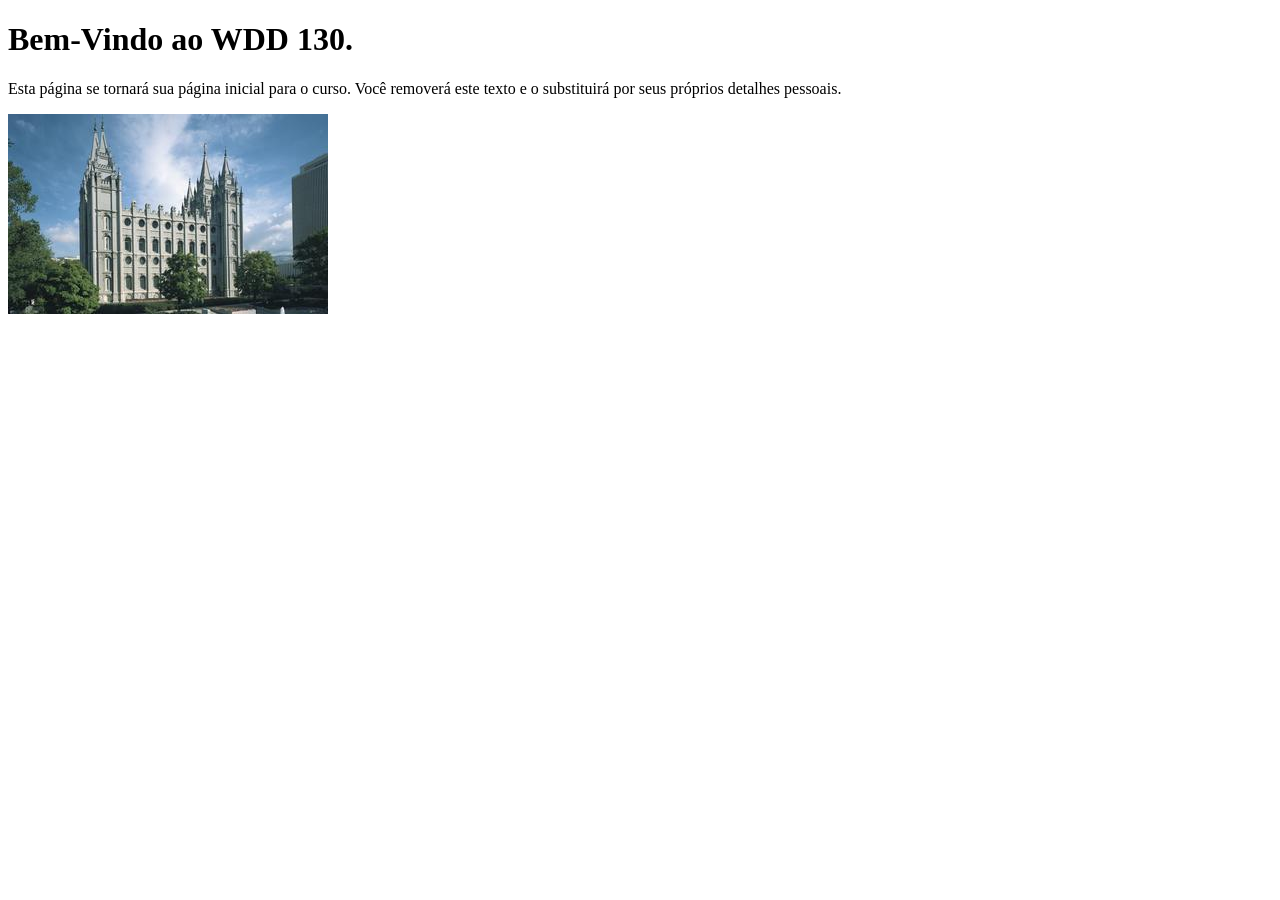
<file: index.html>
<!DOCTYPE html>
<html lang="pt-br">
<head>
    <meta charset="UTF-8">
    <meta name="viewport" content="width=device-width, initial-scale=1.0">
    <title>WDD 130 | Página Inicial</title>
</head>
<body>
    <h1>Bem-Vindo ao WDD 130.</h1>
    <p>Esta página se tornará sua página inicial para o curso. Você removerá este texto e o substituirá por seus próprios detalhes pessoais.</p>

    <img src="imagens/templo-lago-salgado.jpg" alt="O Templo de Lago Salgado.">
</body>
</html>
</file>
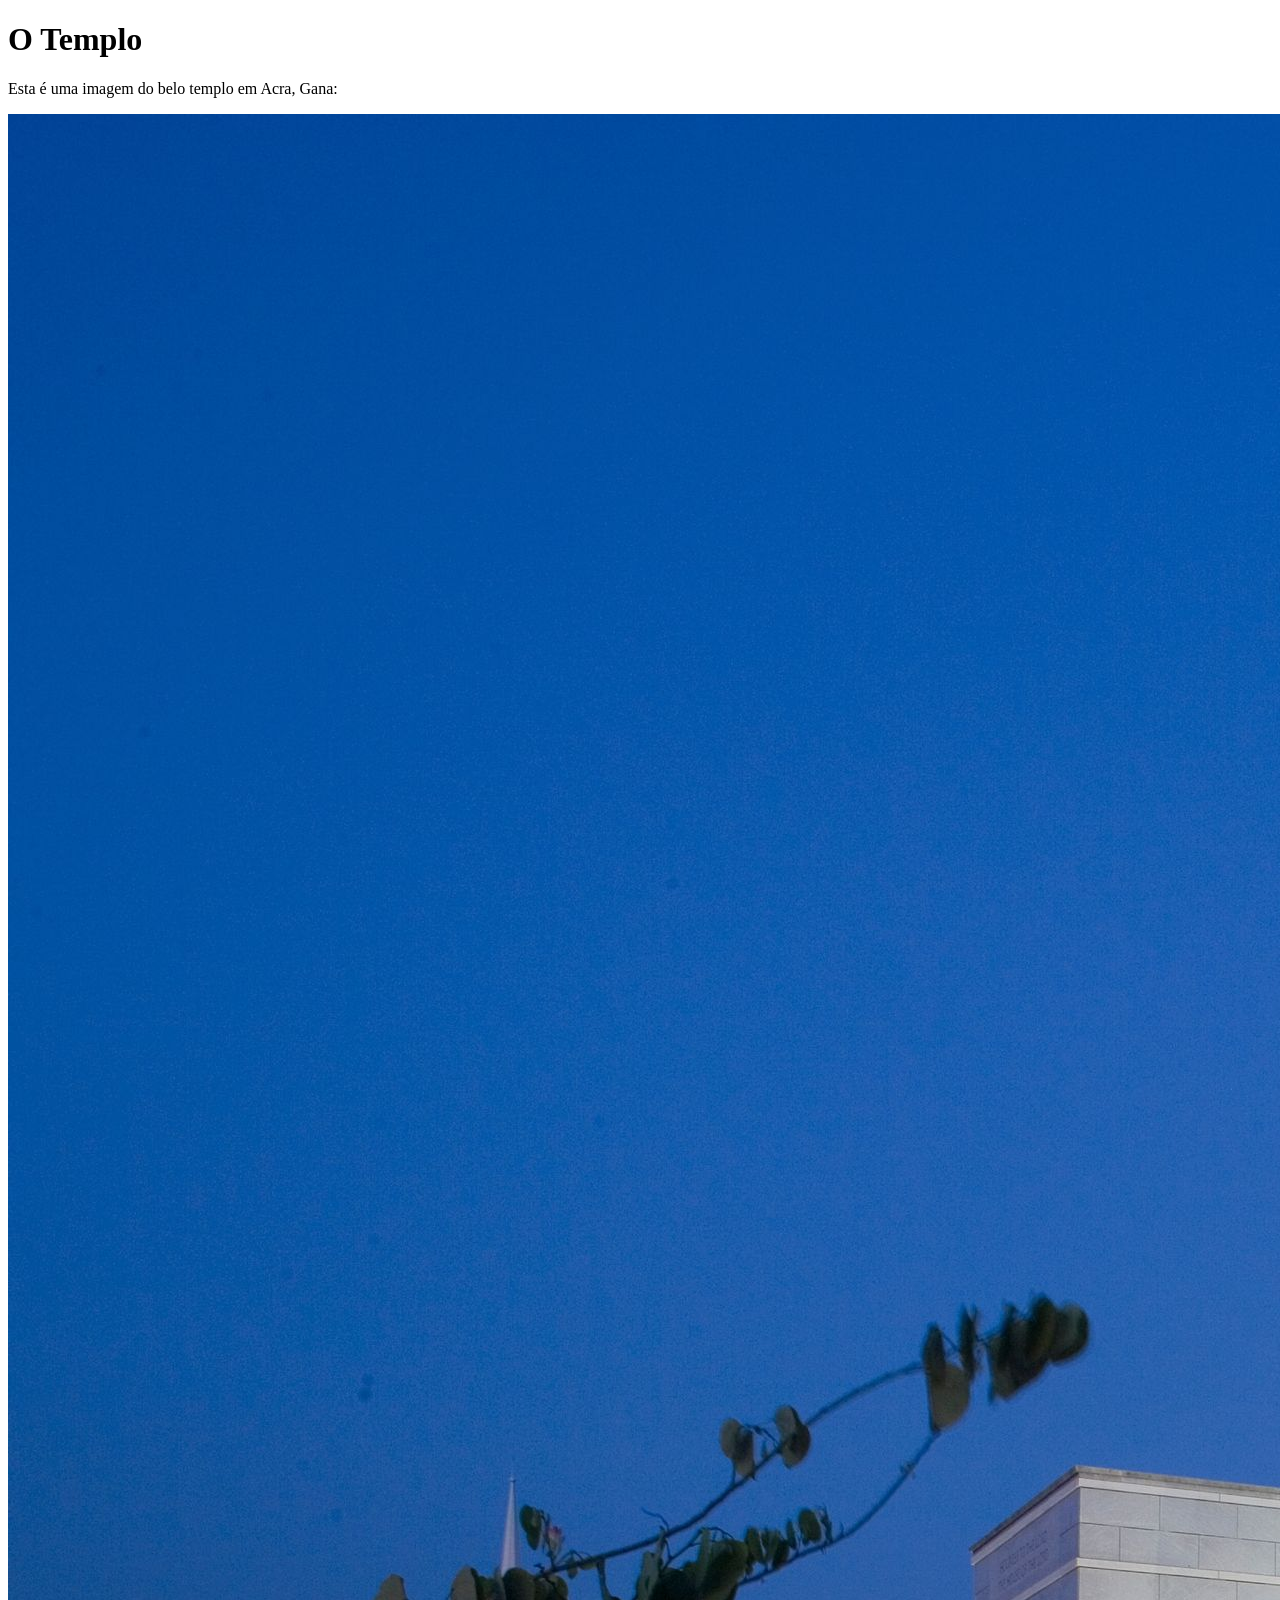
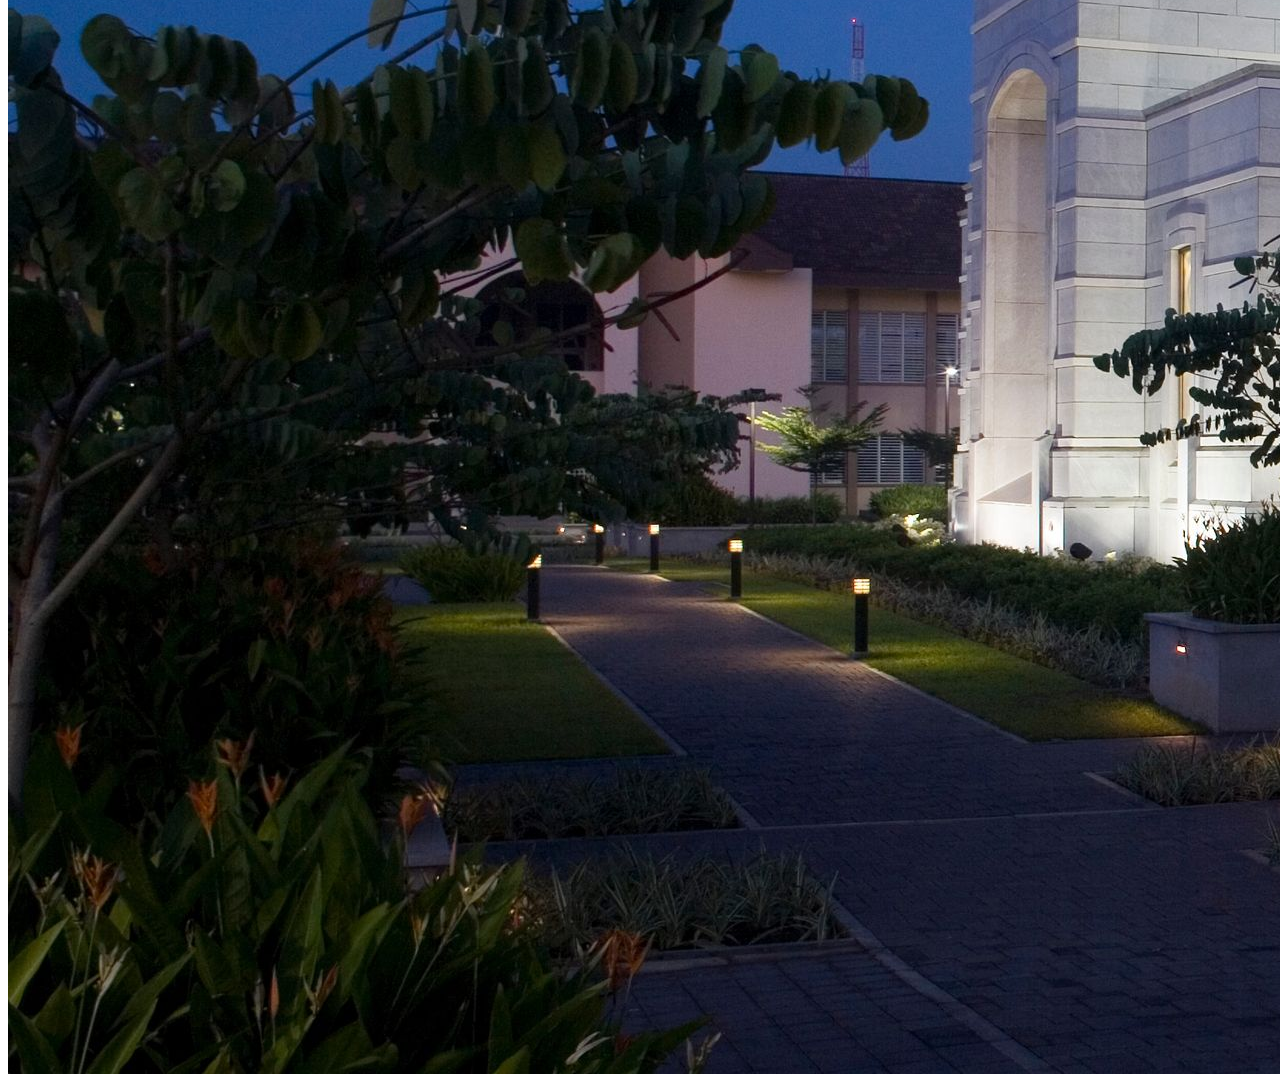
<file: semana01/imagens.html>
<!DOCTYPE html>
<html lang="pt-br">
<head>
    <meta charset="UTF-8">
    <meta name="viewport" content="width=device-width, initial-scale=1.0">
    <title>Imagem do Templo</title>
</head>
<body>
    <h1>O Templo</h1>
    <p>Esta é uma imagem do belo templo em Acra, Gana:</p>
    <img src="imagens/templo-largo.jpeg" alt="O Templo de Acra, Gana">
    
</body>
</html>
</file>
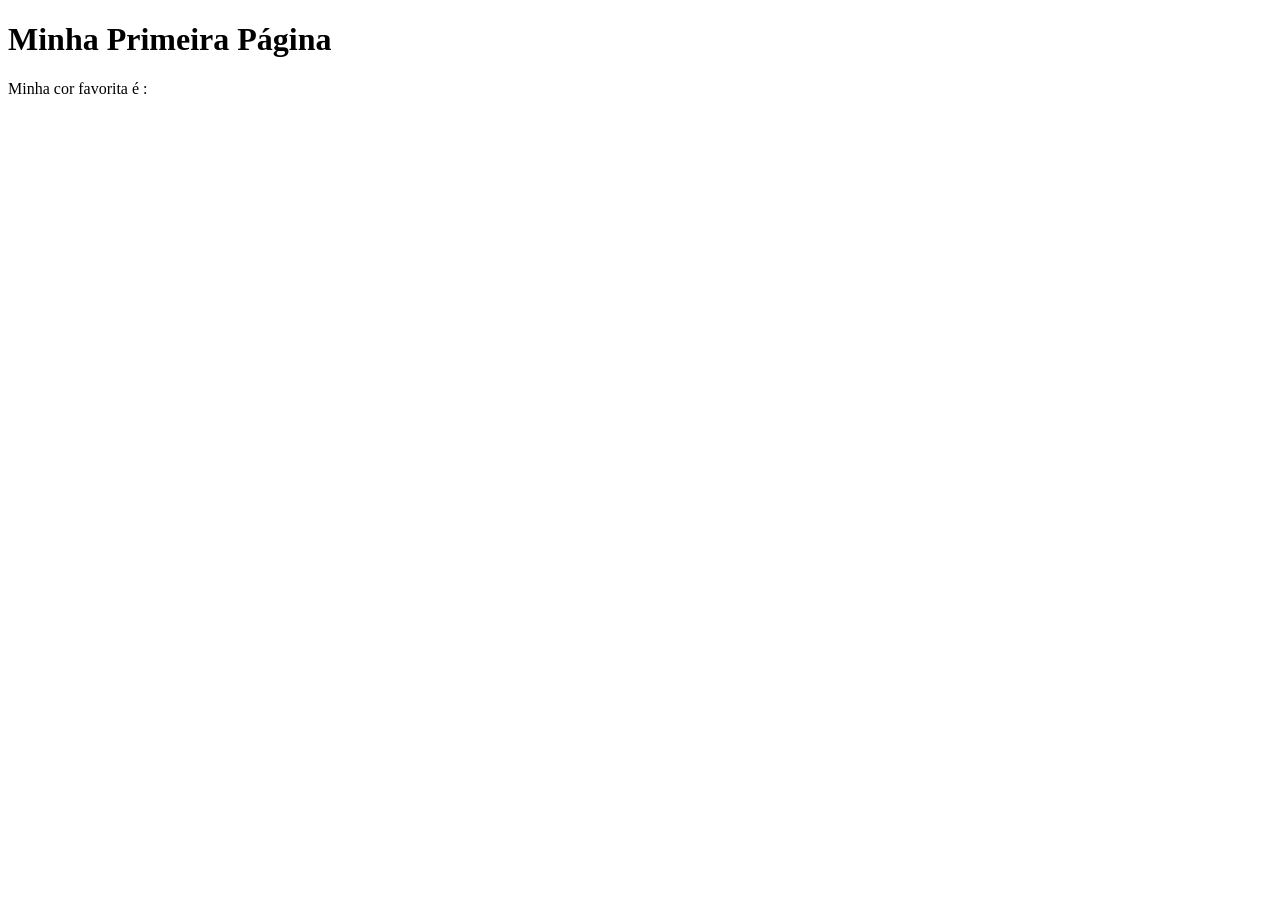
<file: semana01/primeira-pagina.html>
<!DOCTYPE html>
<html lang="pt-br">
<head>
    <meta charset="UTF-8">
    <meta name="viewport" content="width=device-width, initial-scale=1.0">
    <title>Minha Primeira Página</title>
</head>
<body>
    <h1>Minha Primeira Página</h1>
    <p>Minha cor favorita é : </p>
</body>
</html>
</file>
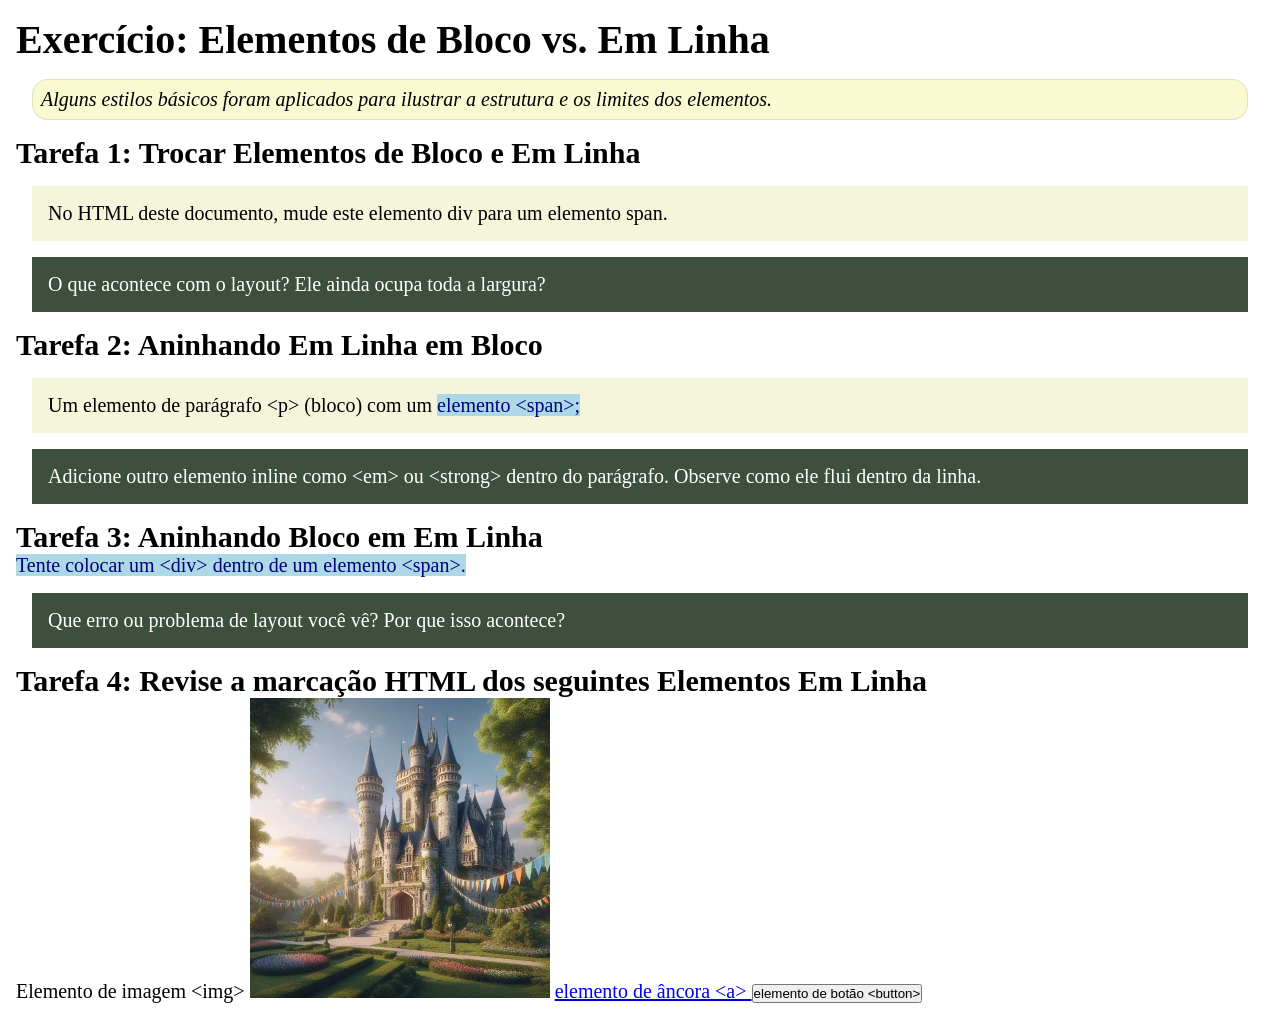
<file: semana02/bloco-vs-inline.html>
<!DOCTYPE html>
<html lang="pt-br">

<head>
    <meta charset="UTF-8">
    <meta name="viewport" content="width=device-width, initial-scale=1.0">
    <title>Exercício: Elementos de Bloco vs. Inline</title>
    <link rel="stylesheet" href="estilos/bloco-vs-inline.css">
</head>

<body>
    <main>
        <h1>Exercício: Elementos de Bloco vs. Em Linha</h1>
        <p class="note">Alguns estilos básicos foram aplicados para ilustrar a estrutura e os limites dos elementos.</p>

        <h2>Tarefa 1: Trocar Elementos de Bloco e Em Linha</h2>
        <div>No HTML deste documento, mude este elemento div para um elemento span.</div>

        <p class="question">O que acontece com o layout? Ele ainda ocupa toda a largura?</p>

        <h2>Tarefa 2: Aninhando Em Linha em Bloco</h2>
        <p>Um elemento de parágrafo &lt;p&gt; (bloco) com um <span>elemento &lt;span&gt;;</span></p>
        <p class="question">Adicione outro elemento inline como &lt;em&gt; ou &lt;strong&gt; dentro do parágrafo.
            Observe como ele flui dentro da linha.</p>

        <h2>Tarefa 3: Aninhando Bloco em Em Linha</h2>
        <span>Tente colocar um &lt;div&gt; dentro de um elemento &lt;span&gt;.</span>
        <p class="question">Que erro ou problema de layout você vê? Por que isso acontece?</p>


        <h2>Tarefa 4: Revise a marcação HTML dos seguintes Elementos Em Linha</h2>
        Elemento de imagem &lt;img&gt;
        <img src="imagens/castelo.webp" alt="imagem (imagens estão em linha)" width="300" height="300">
        <a href="https://churchofjesuschrist.org">elemento de âncora &lt;a&gt; </a>
        <button type="button">elemento de botão &lt;button&gt;</button>
    </main>
</body>

</html>
</file>
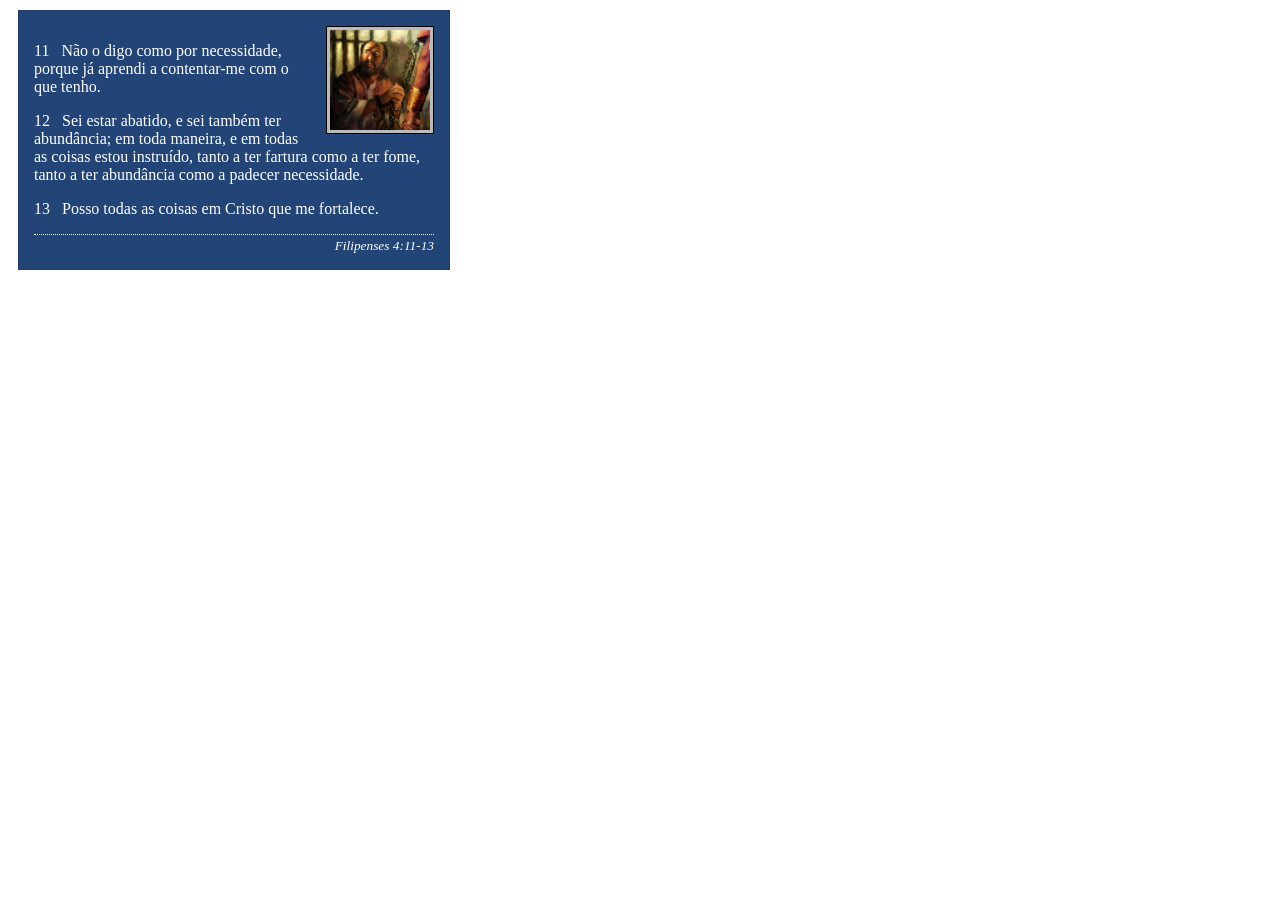
<file: semana02/box-model-solucao.html>
<!DOCTYPE html>
<html lang="pt-br">

<head>
    <meta charset="UTF-8">
    <meta name="viewport" content="width=device-width, initial-scale=1.0">
    <title>Atividade de Box Model</title>
    <link rel="stylesheet" href="estilos/box-model-solucao.css">
</head>

<body>
    <main>
        <div class="callout">
            <img src="imagens/apostolo-paulo-preso.webp" alt="Apóstolo Paulo - Preso em Roma" width="200" height="200">
            <blockquote>
                <p>11 &nbsp; Não o digo como por necessidade, porque já aprendi a contentar-me com o que tenho.</p>
                <p>12 &nbsp; Sei estar abatido, e sei também ter abundância; em toda maneira, e em todas as coisas estou
                    instruído, tanto a ter fartura como a ter fome, tanto a ter abundância como a padecer necessidade.
                </p>
                <p>13 &nbsp; Posso todas as coisas em Cristo que me fortalece.</p>
            </blockquote>
            <cite>Filipenses 4:11-13</cite>
        </div>
    </main>
</body>

</html>
</file>
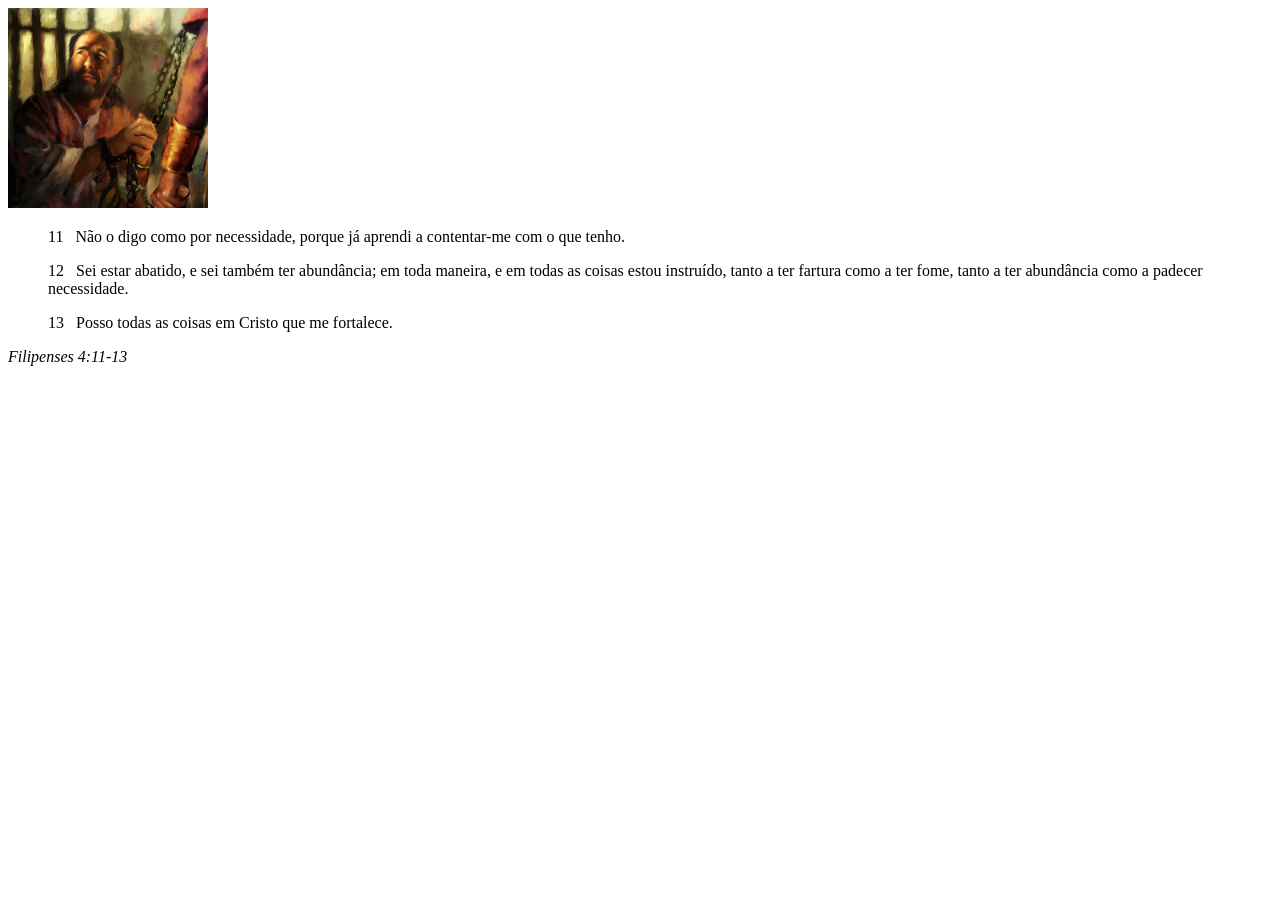
<file: semana02/box-model.html>
<!DOCTYPE html>
<html lang="pt-br">
<head>
    <meta charset="UTF-8">
    <meta name="viewport" content="width=device-width, initial-scale=1.0">
    <title>Atividade de Box Model</title>
</head>
<body>
    <main>
        <div class="callout">
            <img src="imagens/apostolo-paulo-preso.webp" alt="Apóstolo Paulo - Preso em Roma" width="200" height="200">
            <blockquote>
                <p>11 &nbsp; Não o digo como por necessidade, porque já aprendi a contentar-me com o que tenho.</p>
                <p>12 &nbsp; Sei estar abatido, e sei também ter abundância; em toda maneira, e em todas as coisas estou instruído, tanto a ter fartura como a ter fome, tanto a ter abundância como a padecer necessidade.</p>
                <p>13 &nbsp; Posso todas as coisas em Cristo que me fortalece.</p>
            </blockquote>
            <cite>Filipenses 4:11-13</cite>
        </div>
    </main>
</body>
</html>
</file>
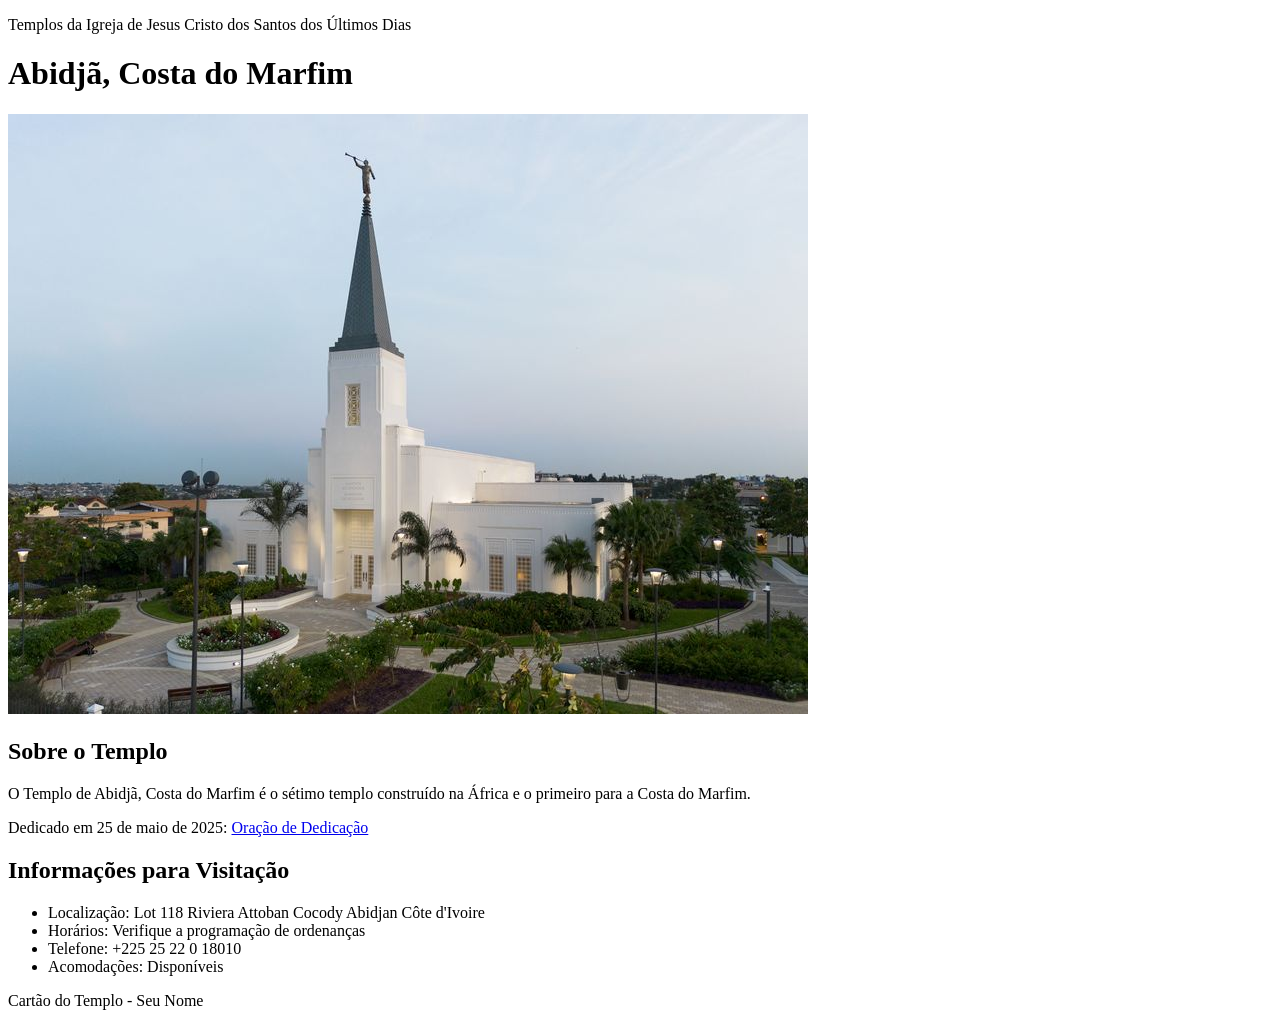
<file: semana02/templo.html>
<!DOCTYPE html>
<html lang="pt-br">

<head>
    <meta charset="UTF-8">
    <meta name="viewport" content="width=device-width, initial-scale=1.0">
    <title>Cartão do Templo - Abidjã, Costa do Marfim</title>
</head>

<body>
    <header>
        <p>Templos da Igreja de Jesus Cristo dos Santos dos Últimos Dias</p>
    </header>
    <main>
        <h1>Abidjã, Costa do Marfim</h1>
        <picture>
            <img src="imagens/abidja-costa-do-marfim.jpeg" alt="Templo de Abidjã, Costa do Marfim">
        </picture>
        <section>
            <h2>Sobre o Templo</h2>
            <p>O Templo de Abidjã, Costa do Marfim é o sétimo templo construído na África e o primeiro para a Costa do Marfim.</p>
            <p>Dedicado em 25 de maio de 2025: <a
                    href="https://www.churchofjesuschrist.org/temples/dedicatory-prayer/abidjan-ivory-coast-temple/2025-05-25?lang=eng"
                    target="_blank" rel="noopener noreferrer">Oração de Dedicação</a></p>
        </section>
        <section>
            <h2>Informações para Visitação</h2>
            <ul>
                <li>Localização: Lot 118 Riviera Attoban Cocody Abidjan Côte d'Ivoire</li>
                <li>Horários: Verifique a programação de ordenanças</li>
                <li>Telefone: +225 25 22 0 18010</li>
                <li>Acomodações: Disponíveis</li>
            </ul>
        </section>
    </main>
    <footer>
        <p>Cartão do Templo - Seu Nome</p>
    </footer>
</body>

</html>
</file>
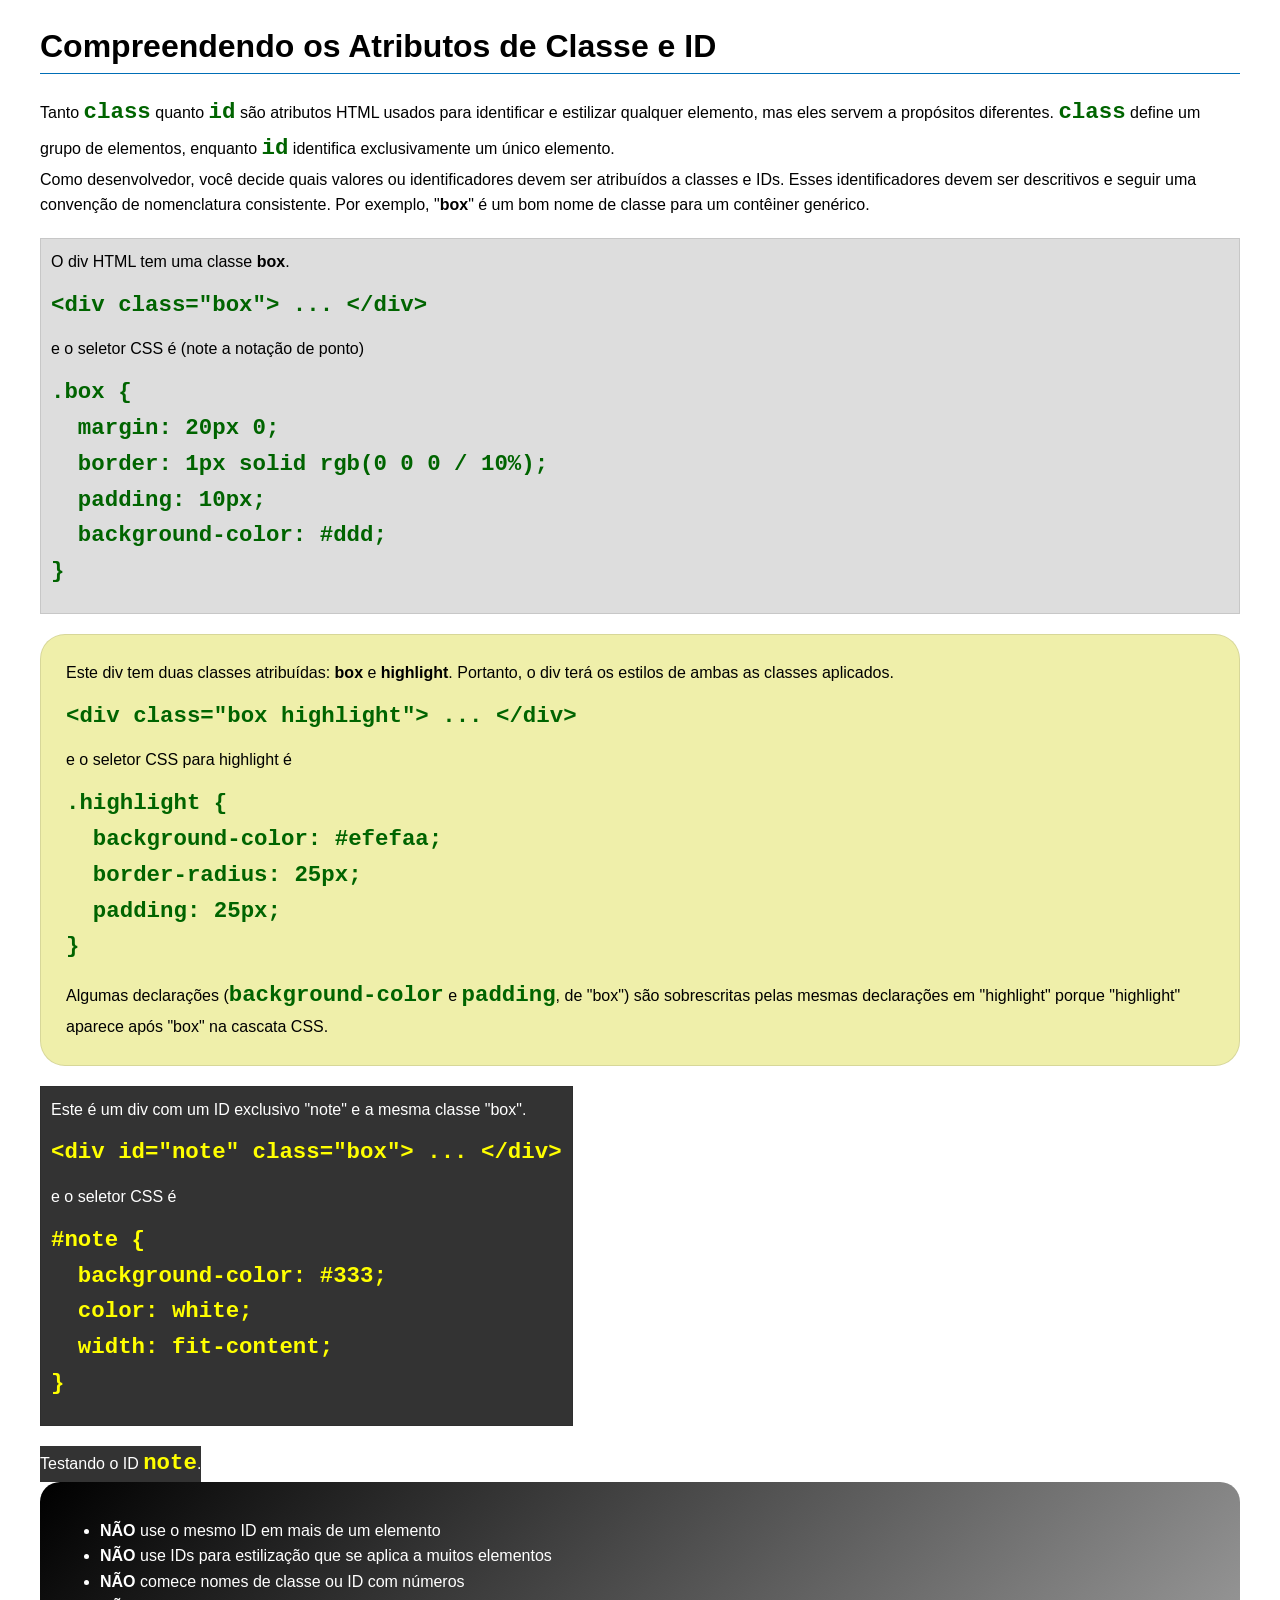
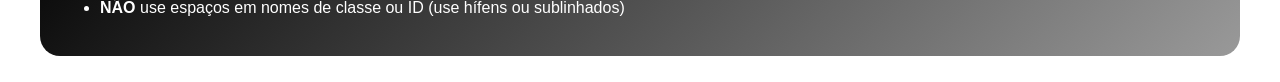
<file: semana03/classe-e-id.html>
<!DOCTYPE html>
<html lang="pt-br">

<head>
    <meta charset="UTF-8">
    <meta name="viewport" content="width=device-width, initial-scale=1.0">
    <title>Atributos de Classe vs ID</title>
    <link rel="stylesheet" href="estilos/classe-e-id.css">
</head>

<body>
    <h1>Compreendendo os Atributos de Classe e ID</h1>
    <p>Tanto <code>class</code> quanto <code>id</code> são atributos HTML usados para identificar e estilizar qualquer
        elemento, mas eles servem a propósitos diferentes. <code>class</code> define um grupo de elementos, enquanto
        <code>id</code> identifica exclusivamente um único elemento.
    </p>
    <p>Como desenvolvedor, você decide quais valores ou identificadores devem ser atribuídos a classes e IDs. Esses
        identificadores devem ser descritivos e seguir uma convenção de nomenclatura consistente. Por exemplo,
        "<strong>box</strong>" é um bom nome de classe para um contêiner genérico.</p>
    <div class="box">
        <p>O div HTML tem uma classe <strong>box</strong>.</p>
        <pre><code class="html">&lt;div class="box"&gt; ... &lt;/div&gt;</code></pre>
        e o seletor CSS é (note a notação de ponto)
        <pre><code class="css">.box {
  margin: 20px 0;
  border: 1px solid rgb(0 0 0 / 10%);
  padding: 10px;
  background-color: #ddd; 
}</code></pre>
    </div>

    <div class="box highlight">
        <p>Este div tem duas classes atribuídas: <strong>box</strong> e <strong>highlight</strong>. Portanto, o div terá
            os estilos de ambas as classes aplicados.</p>
        <pre><code class="html">&lt;div class="box highlight"&gt; ... &lt;/div&gt;</code></pre>
        e o seletor CSS para highlight é
        <pre><code class="css">.highlight {
  background-color: #efefaa;
  border-radius: 25px;
  padding: 25px;
}</code></pre>
        <p>Algumas declarações (<code>background-color</code> e <code>padding</code>, de "box") são sobrescritas pelas
            mesmas declarações em "highlight" porque "highlight" aparece após "box" na cascata CSS.</p>
    </div>

    <div id="note" class="box">
        <p>Este é um div com um ID exclusivo "note" e a mesma classe "box".</p>
        <pre><code class="html">&lt;div id="note" class="box"&gt; ... &lt;/div&gt;</code></pre>
        e o seletor CSS é
        <pre><code class="css">#note {
  background-color: #333;
  color: white;
  width: fit-content;
}</code></pre>
    </div>

    <div id="note">
        <p>Testando o ID <code>note</code>.</p>
    </div>

    <section id="melhor-pratica">
        <ul>
            <li><strong>NÃO</strong> use o mesmo ID em mais de um elemento</li>
            <li><strong>NÃO</strong> use IDs para estilização que se aplica a muitos elementos</li>
            <li><strong>NÃO</strong> comece nomes de classe ou ID com números</li>
            <li><strong>NÃO</strong> use espaços em nomes de classe ou ID (use hífens ou sublinhados)</li>
        </ul>
    </section>

    <br>

</body>

</html>
</file>
<file: semana02/estilos/bloco-vs-inline.css>
* {
    margin: 0;
    padding: 0;
}

body {
    font-size: 20px;
    margin: 1rem;
}

p,
div {
    background-color: beige;
    margin: 1rem;
    padding: 1rem;
}

span {
    color: navy;
    background-color: lightblue;
}

code {
    margin: 0;
    padding: 0;
    color: green;
    font-size: 1.2rem;
}

.note {
    font-style: italic;
    background-color: lightgoldenrodyellow;
    border-radius: 1rem;
    border: 1px solid rgb(0 0 0 / 10%);
    margin: 1rem;
    padding: .5rem;
}

.question {
    background-color: #3d503d;
    color: #fff;
}
</file>
<file: semana02/estilos/box-model-solucao.css>
.callout {
    max-width: 400px;
    margin: 10px;
    border: 1px solid rgba(0, 0, 0, .1);
    padding: 15px;
    background-color: #247;
    color: #fff;
}

.callout img {
    float: right;
    margin: 0 0 10px 15px;
    border: 1px solid #000;
    padding: 3px;
    background-color: #bbb;
    width: 100px;
    height: auto;

}

blockquote {
    margin: 0;
}

cite {
    display: block;
    border-top: 1px dotted #fff;
    padding-top: 3px;
    text-align: right;
    font-size: smaller;
}
</file>
<file: semana03/estilos/classe-e-id.css>
body {
    font-family: Arial, sans-serif;
    line-height: 1.6;
    margin: 0;
    padding: 0 40px;
}

h1 {
    border-bottom: 1px solid rgb(0 110 182);
    padding-bottom: 0;
}



p {
    margin: 0;
}

code {
    color: darkgreen;
    font-weight: 700;
    font-size: 1.4rem;
}

/* Class exemplos - podem ser reutilizados */

.box {
    margin: 20px 0;
    border: 1px solid rgb(0 0 0 / 10%);
    padding: 10px;
    background-color: #ddd; /* essa é a abreviação para #dddddd */
}

.highlight {
    background-color: #efefaa;
    border-radius: 25px;
    padding: 25px;
}

/* ID exemplos - devem ser únicos */

#note {
    background-color: #333;
    color: white;
    width: fit-content;
}

#note code {
    color: yellow;
}

#melhor-pratica {
    background: linear-gradient(135deg, #000 0%, #999 100%);
    color: white;
    border-radius: 20px;
    padding: 20px
}
</file>
